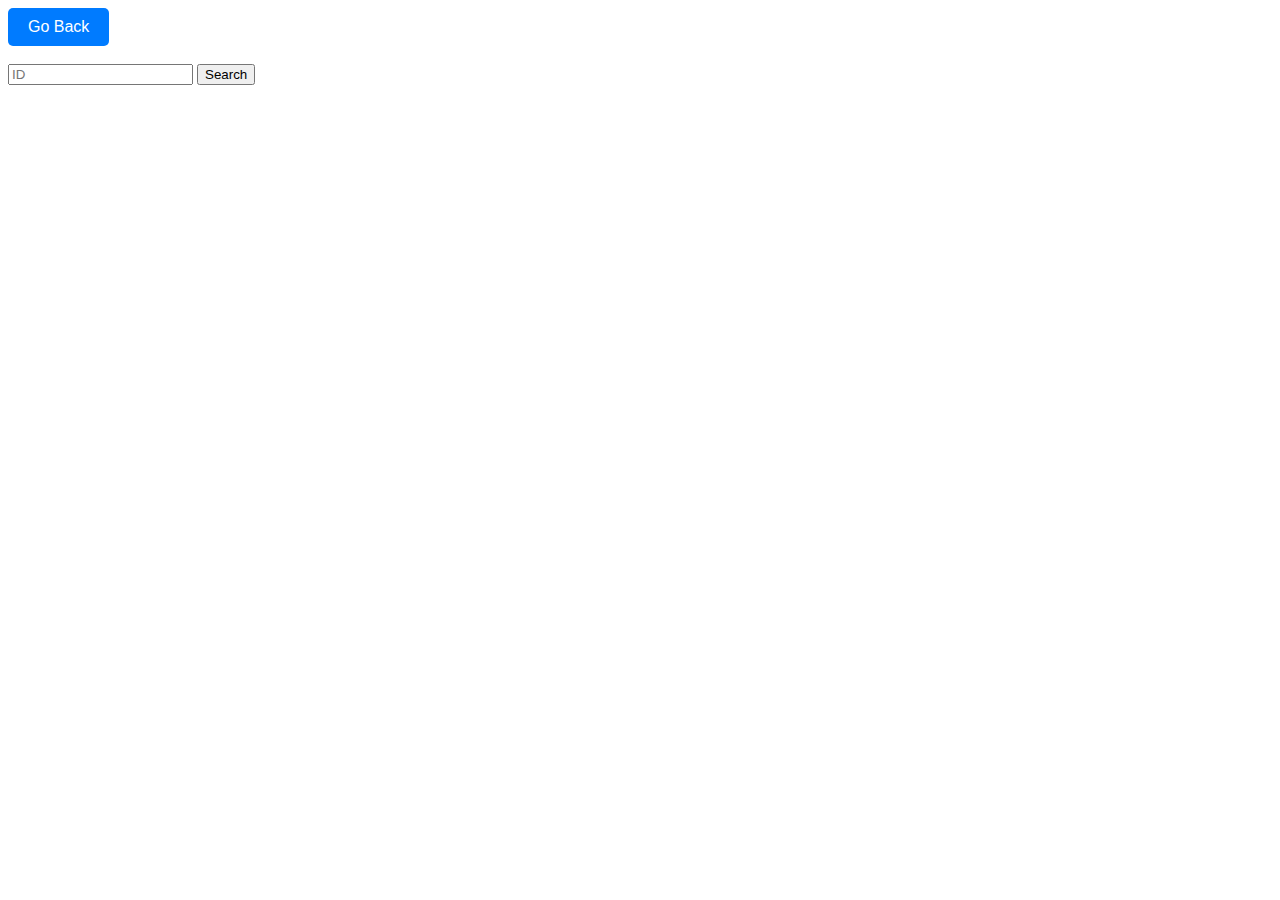
<file: static/documents_lookup.html>
<!DOCTYPE html>
<html lang="en">

<head>
    <meta charset="UTF-8">
    <meta name="viewport" content="width=device-width, initial-scale=1.0">
    <title>Documents Lookup</title>
    <link rel="stylesheet" href="style.css">
    <script src="helper.js"></script>
    <script src="documents.js"></script>
</head>

<body>
    <button class="back-button" onclick="window.history.back()">Go Back</button>
    <br><br>
    <input type="text" id="intInput" placeholder="ID">
    <button id="submitButton">Search</button>
    <script>
        const urlParams = new URLSearchParams(window.location.search);
        const documentType = urlParams.get('documentType');
        const officeId = urlParams.get('officeId');
        const documentInfo = documents[documentType];

        async function invalidate(row) {
            if (!confirm('Are you sure that you want to invalidate this document ?'))
                return false;


            row.invalidated = true;
            const url = `/offices/${officeId}/documents/${documentType}/invalidate`;
            const params = {
                headers: {'Content-Type': 'application/json'},
                method: 'POST',
                body: JSON.stringify({'id': row.id}),
            };

            try {
                data = await fetchData(url, params);
                alert('Success');
                return true;
            } catch (error) {
                alert('You do not have access to this document from this office');
                location.href = `office.html?office=${officeId}`;
                return false;
            }
        }

        window.onload = async () => {
            const inputField = document.getElementById('intInput');
            const submitButton = document.getElementById('submitButton');

            const h1 = document.createElement('h1');
            h1.innerText = documentInfo.name;
            document.body.appendChild(h1);

            const url = `/offices/${officeId}/documents/${documentType}/find`;

            let table = null;

            submitButton.onclick = async () => {
                const params = {
                    headers: {'Content-Type': 'application/json'},
                    method: 'POST',
                    body: JSON.stringify({'id': inputField.value}),
                };
                try {
                    data = await fetchData(url, params);
                } catch (error) {
                    alert('You do not have access to this document from this office');
                    location.href = `office.html?office=${officeId}`;
                    return;
                }

                if (data === null) {
                    alert('Nothing was found');
                    return;
                }

                let keys = Object.keys(data);
                if (table === null) {
                    table = createTable(keys.map(x => snakeToTitle(x)));
                    document.body.appendChild(table);
                }
                fillTable(table, keys, data === null ? [] : [data], true);
            }
        }
    </script>
</body>

</html>
</file>
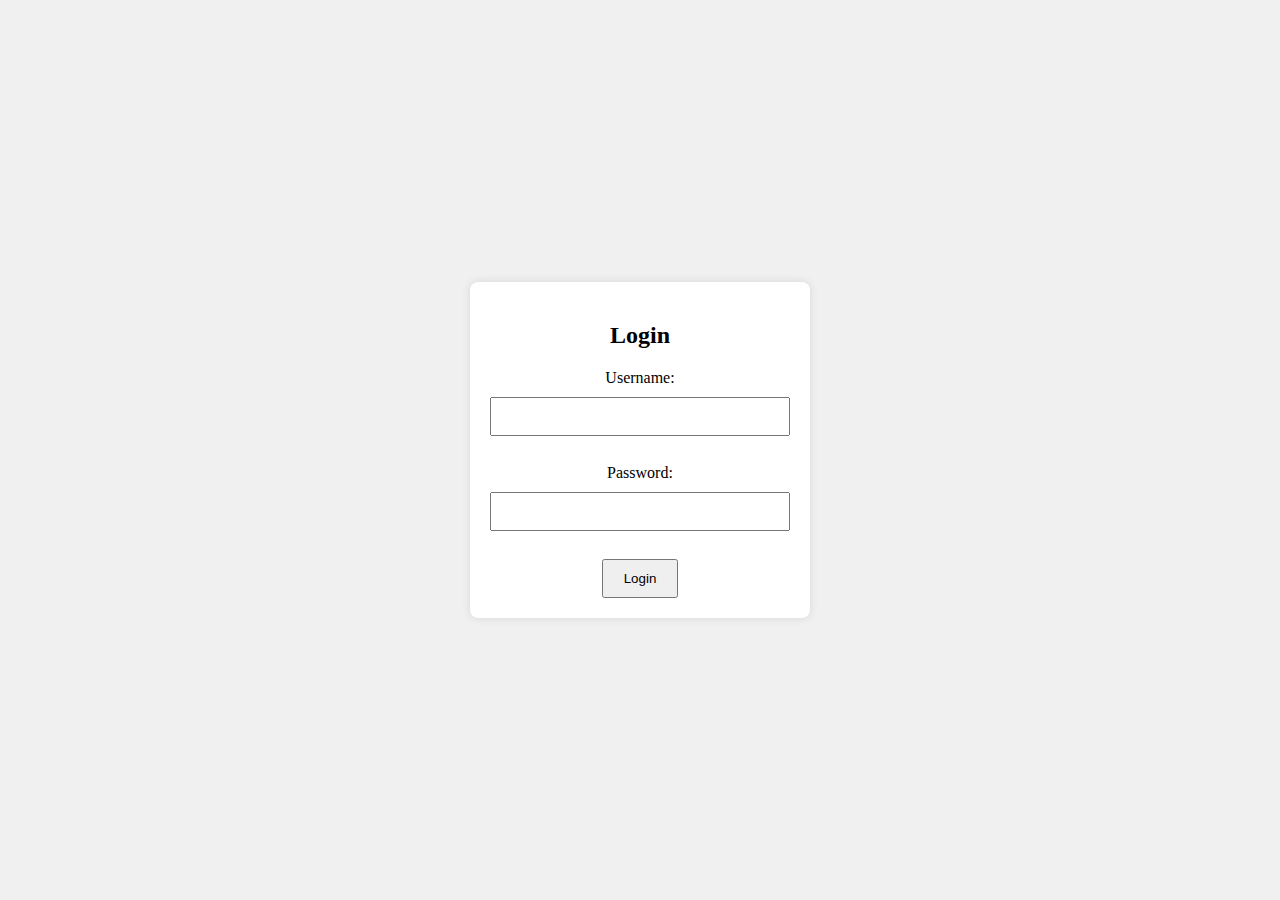
<file: static/international_passports_view.html>
<!DOCTYPE html>
<html lang="en">

<head>
    <meta charset="UTF-8">
    <meta name="viewport" content="width=device-width, initial-scale=1.0">
    <title>Passport Data</title>
    <style>
        table {
            width: 100%;
            border-collapse: collapse;
        }

        th,
        td {
            padding: 8px;
            border: 1px solid #ddd;
            text-align: left;
        }

        th {
            background-color: #f2f2f2;
        }
    </style>
    <script src="helper.js"></script>
</head>

<body>
    <h1>International Passports</h1>
    <script>
        window.onload = async () => {
            const table = await createTableFromFetch('/documents/international_passports', [
                'id', 'original_name', 'original_surname',
                'en_name', 'en_surname', 'issue_date', 'expiration_date', 'sex', 'issuer'
            ]);

            document.body.appendChild(table);
        }
    </script>
</body>

</html>
</file>
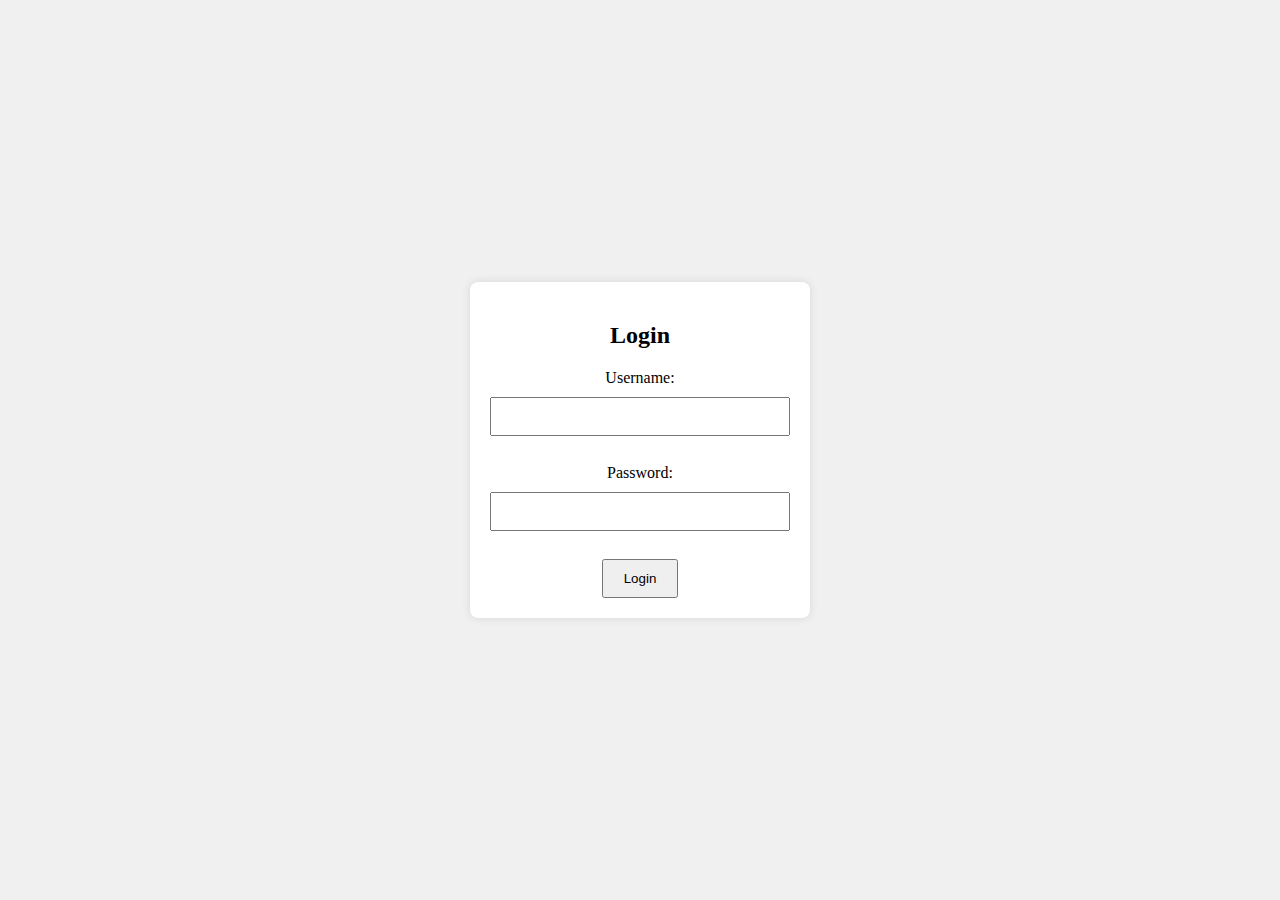
<file: static/login.html>
<!DOCTYPE html>
<html lang="en">

<head>
    <meta charset="UTF-8">
    <meta name="viewport" content="width=device-width, initial-scale=1.0">
    <title>Login with Bearer Token</title>
    <style>
        body,
        html {
            height: 100%;
            margin: 0;
            display: flex;
            justify-content: center;
            align-items: center;
            background-color: #f0f0f0;
        }

        #loginFormContainer {
            background-color: #fff;
            padding: 20px;
            border-radius: 8px;
            box-shadow: 0 0 10px rgba(0, 0, 0, 0.1);
            width: 300px;
            text-align: center;
        }

        #loginForm input[type="text"],
        #loginForm input[type="password"] {
            width: 100%;
            padding: 10px;
            margin: 10px 0;
            box-sizing: border-box;
        }

        #loginForm input[type="submit"] {
            padding: 10px 20px;
            cursor: pointer;
        }
    </style>
</head>

<body>
    <div id="loginFormContainer">
        <h2>Login</h2>
        <form id="loginForm">
            <label for="username">Username:</label><br>
            <input type="text" id="username" name="username" required><br><br>
            <label for="password">Password:</label><br>
            <input type="password" id="password" name="password" required><br><br>
            <input type="submit" value="Login">
        </form>
    </div>

    <script>
        document.getElementById('loginForm').addEventListener('submit', function (event) {
            event.preventDefault();

            var formData = new FormData(event.target);

            // Convert form data to URL encoded format
            var urlEncodedData = new URLSearchParams(formData).toString();

            // Replace with your actual login endpoint
            var loginEndpoint = '/login';

            fetch(loginEndpoint, {
                method: 'POST',
                headers: {
                    'Content-Type': 'application/x-www-form-urlencoded'
                },
                body: urlEncodedData
            })
                .then(response => response.json())
                .then(token => {
                    if (token) {
                        // Assuming the token is returned in the data.token
                        // Store the token in localStorage or sessionStorage
                        localStorage.setItem('bearerToken', token);
                        location.href = 'index.html';
                    } else {
                        alert('Login failed!');
                    }
                })
                .catch(error => {
                    console.error('Error:', error);
                    alert('An error occurred during login');
                });
        });
    </script>
</body>

</html>
</file>
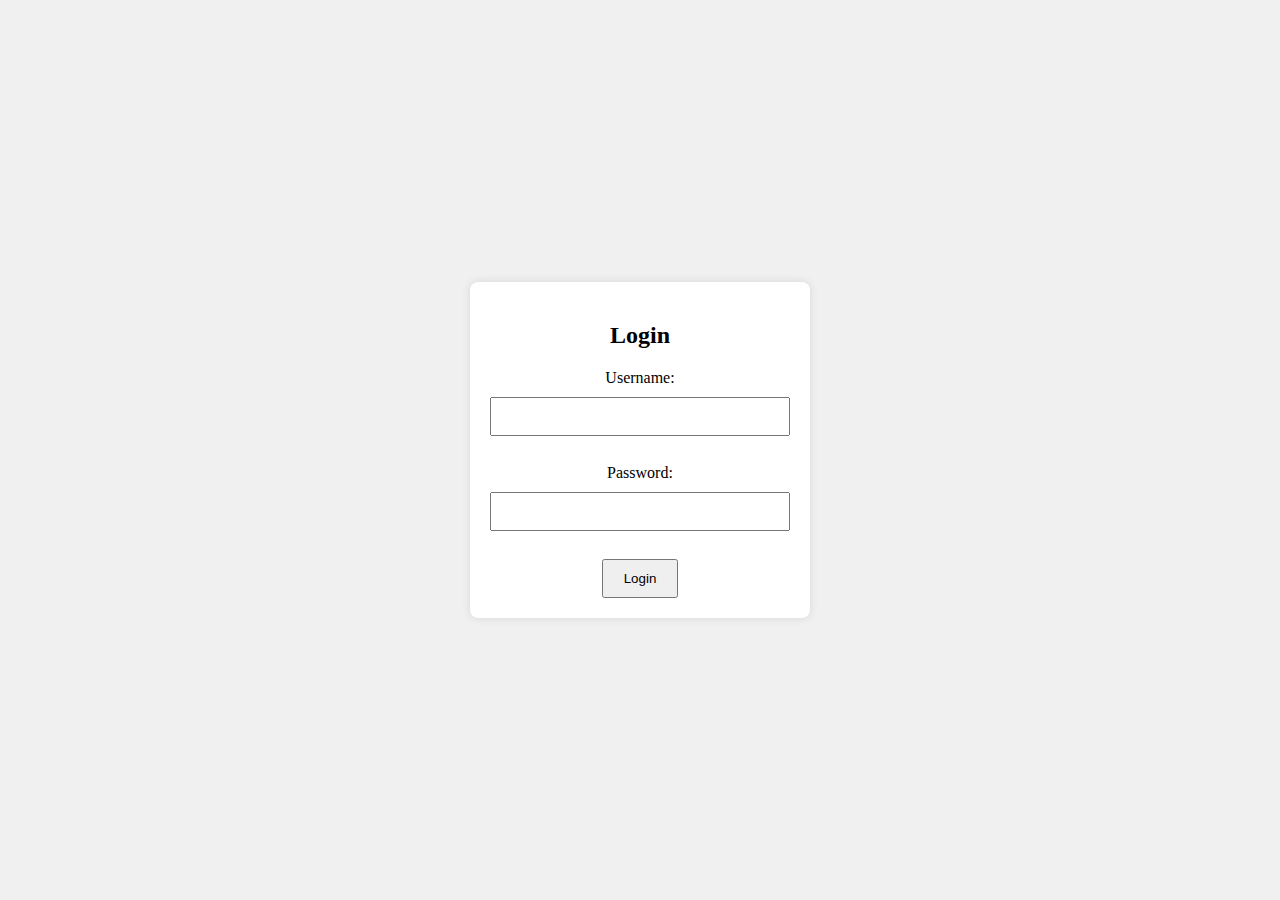
<file: static/office.html>
<!DOCTYPE html>
<html lang="en">

<head>
    <meta charset="UTF-8">
    <meta name="viewport" content="width=device-width, initial-scale=1.0">
    <title>Main Page</title>
    <link rel="stylesheet" href="style.css">
    <script src="helper.js"></script>
    <script src="documents.js"></script>
    <script>
        function createNavBar(items) {
            // Create the nav element
            const nav = document.createElement('nav');

            // Create the unordered list element
            const ul = document.createElement('ul');

            // Iterate over the items array to create list items
            items.forEach(item => {
                const li = document.createElement('li');
                const a = document.createElement('a');
                a.textContent = item.name;
                a.href = item.url;
                li.appendChild(a);
                ul.appendChild(li);
            });

            // Append the ul to the nav
            nav.appendChild(ul);

            return nav;
        }

        document.addEventListener('DOMContentLoaded', async () => {
            var token = localStorage.getItem('bearerToken');
            if (!token) {
                window.location.href = 'login.html';
            }

            const urlParams = new URLSearchParams(window.location.search);
            const officeId = urlParams.get('office');

            try {
                localDocuments = await fetchData(`/offices/${officeId}/documents`);
            } catch (error) {
                alert('You do not have access to this office');
                location.href = '/static/index.html';
                return;
            }

            const documentFind = document.createElement('h1');
            documentFind.innerText = 'Find by document:';
            document.body.appendChild(documentFind);
            const navFind = localDocuments.map(doc => ({
                name: documents[doc.id].name,
                url: `documents_lookup.html?officeId=${officeId}&documentType=${doc.id}`,
            }));
            document.body.appendChild(createNavBar(navFind));


            const documentNew = document.createElement('h1');
            documentNew.innerText = 'New document:';
            document.body.appendChild(documentNew);
            const navNew = localDocuments.map(doc => ({
                name: documents[doc.id].name,
                url: `documents_new.html?officeId=${officeId}&documentType=${doc.id}`,
            }));
            document.body.appendChild(createNavBar(navNew));
        });
    </script>
</head>

<body>
    <button class="back-button" onclick="window.history.back()">Go Back</button>
</body>
</html>
</file>
<file: static/style.css>
table {
    width: 100%;
    border-collapse: collapse;
}

th,
td {
    padding: 8px;
    border: 1px solid #ddd;
    text-align: left;
}

th {
    background-color: #f2f2f2;
}
.back-button {
    display: inline-block;
    padding: 10px 20px;
    font-size: 16px;
    color: white;
    background-color: #007BFF;
    border: none;
    border-radius: 5px;
    cursor: pointer;
    text-align: center;
    text-decoration: none;
}

.back-button:hover {
    background-color: #0056b3;
}


#formContainer {
    background-color: #fff;
    padding: 20px;
    border-radius: 8px;
    box-shadow: 0 0 10px rgba(0, 0, 0, 0.1);
    width: 400px;
    text-align: left;
}

form {
    display: flex;
    flex-direction: column;
}

.form-group {
    display: flex;
    justify-content: space-between;
    align-items: center;
    margin-bottom: 10px;
}

.form-group label {
    margin-right: 10px;
    flex: 1;
    text-align: right;
}

.form-group input[type="text"],
.form-group input[type="password"] {
    flex: 2;
    padding: 10px;
    box-sizing: border-box;
}

#form input[type="submit"] {
    padding: 10px 20px;
    cursor: pointer;
    align-self: center;
}
</file>
